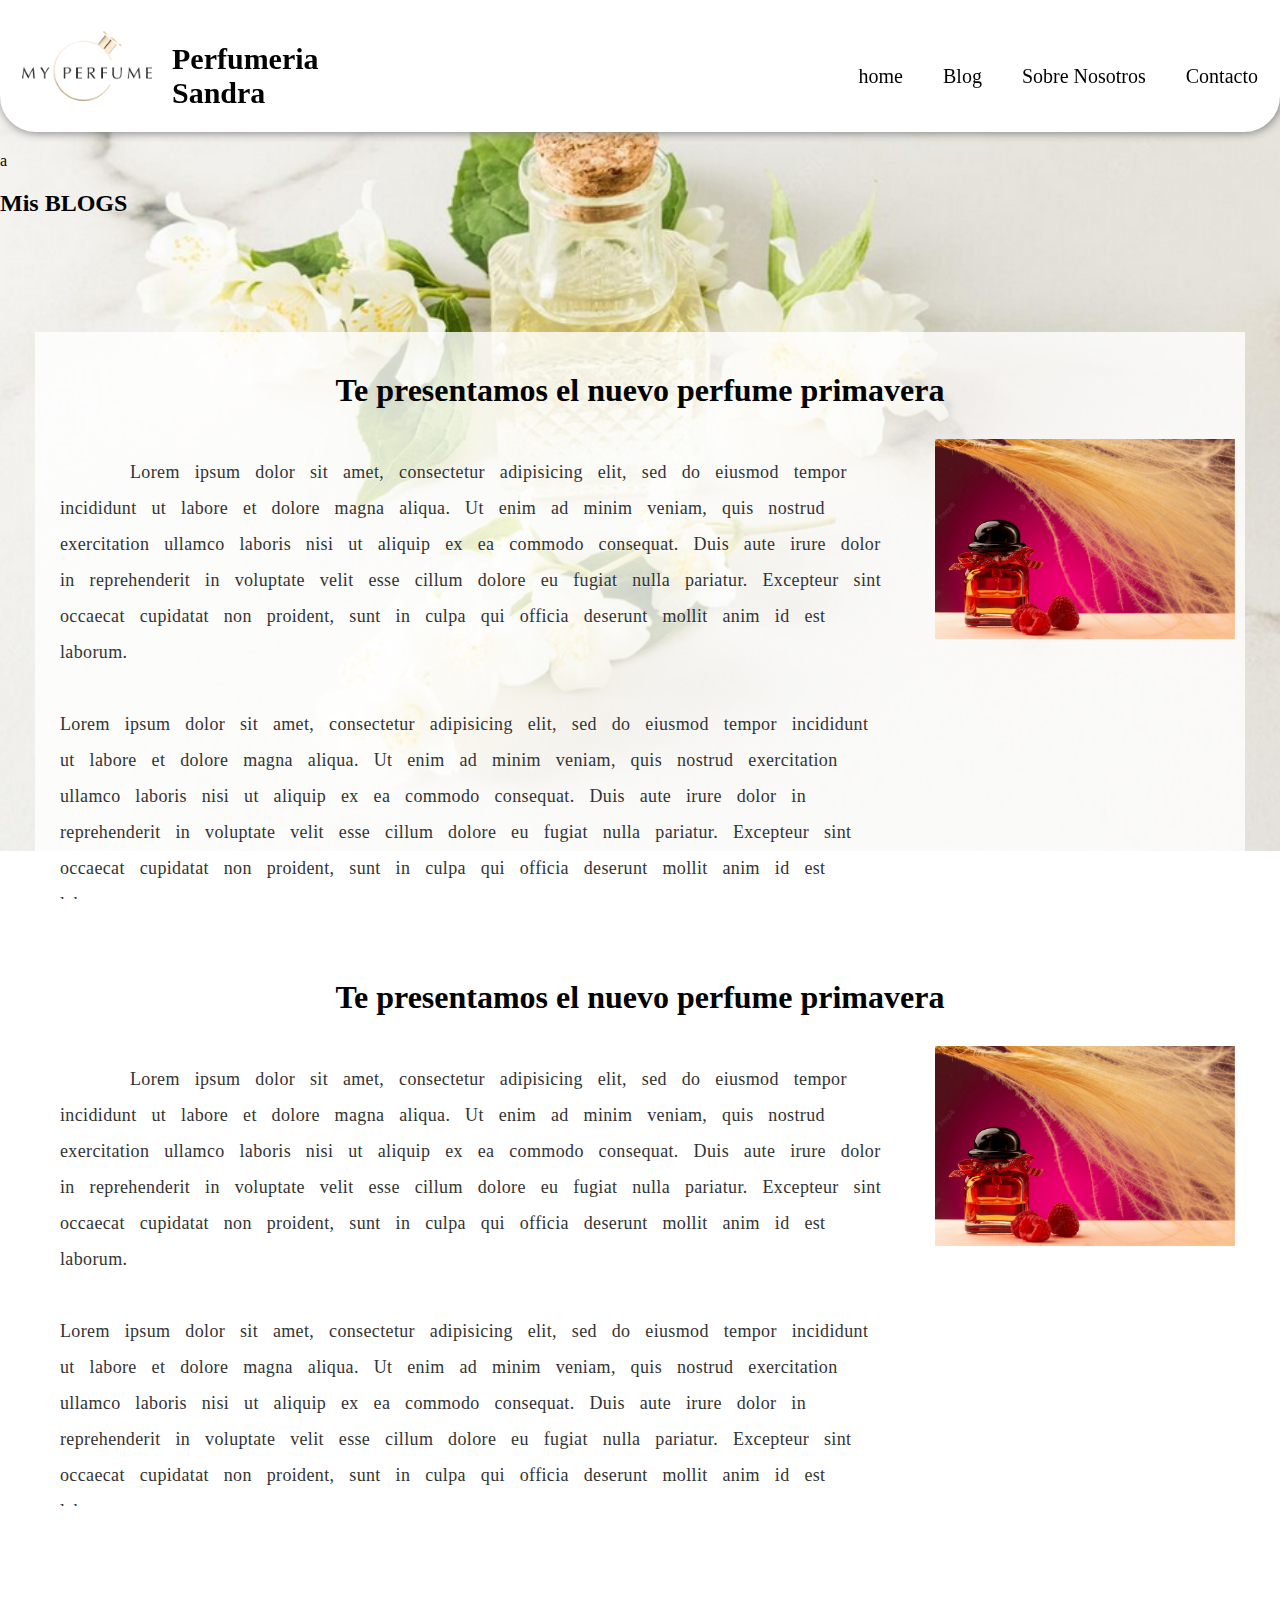
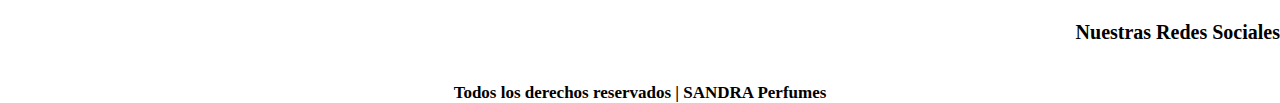
<file: pages/blog.html>
<!DOCTYPE html>
<html lang="en">
<head >
	<meta charset="utf-8">
	<meta http-equiv="X-UA-Compatible" content="IE=edge">
	<meta name="viewport" content="width=device-width, initial-scale=1">
	<!--Link de mi CSS-->
	<link rel="stylesheet" type="text/css" href="../css/main.css">
	
	<!--Link BOOTSTRAP-->
	<link href="https://cdn.jsdelivr.net/npm/bootstrap@5.3.0-alpha1/dist/css/bootstrap.min.css" rel="stylesheet" integrity="sha384-GLhlTQ8iRABdZLl6O3oVMWSktQOp6b7In1Zl3/Jr59b6EGGoI1aFkw7cmDA6j6gD" crossorigin="anonymous">
	


	<!--Link de FUENTE 1-->
	<link rel="preconnect" href="https://fonts.googleapis.com">
	<link rel="preconnect" href="https://fonts.gstatic.com" crossorigin>
	<link href="https://fonts.googleapis.com/css2?family=Inter:wght@100;400&display=swap" rel="stylesheet">  

	<title>Blog - Tienda Online</title>
</head>
<body>
	<div id="fondo_blog">

	<!--########################################################-->
			<!--banner principal -->
	<!--########################################################-->
	<!--___________HEADER______________ -->

			<header class="header-blog">

				<div class="logoletra">
					<img src="../img/logo.png" alt="logo de la empresa">
					<h1 class="letraLogo">Perfumeria <br>Sandra</h1>
				</div>
				<!--########################################################-->
				<!--NAV DESKTOP-->
				<div class="caja-de-nav" >
					
					<nav class="nav">
						<ul>
							<li>
								<a href="../index.html">
									home
								</a>
							</li>
							<li>
								<a href="../pages/blog.html">
									Blog
								</a>
							</li>
							<li>
								<a href="../pages/sobre_nosotros.html">
									Sobre Nosotros
								</a>
							</li>
							<li class="contacto">

								<a  href="../pages/contacto.html">
									Contacto
								</a>
							</li>
						</ul>
					</nav>

				</div>
				<!--########################################################-->
				<!--___ NAV Mobile___-->
				<div class="dropdown" >
					<h6 class="boton-menu" class="btn btn-secondary dropdown-toggle" role="button" data-bs-toggle="dropdown" aria-expanded="false">
						MENU
					</h6>

					<ul class="dropdown-menu" class="nav">
							<li class="li-home">
								<a class="dropdown-item" href="../index.html">
									home
								</a>
							</li>
							<li>
								<a class="dropdown-item" href="blog.html">
									Blog
								</a>
							</li>
							<li>
								<a class="dropdown-item" href="sobre_nosotros.html">
									Sobre Nosotros
								</a>
							</li>
							<li class="contacto">

								<a class="dropdown-item" href="contacto.html">
									Contacto
								</a>
							</li>
					</ul>
				</div>
			</header>


a
		<section id="section-titulo-blog">
			<h2>Mis BLOGS</h2>
		</section>
		<!--########################################################-->
		<!-- main-Blog -->	
		<main class="varios_blog">
			<div class="blog-individual">
				<!--####################-->
				<!-- Titulo-->
				<h1>Te presentamos el nuevo perfume primavera	</h1>
				<div class="blog_parrafoYimagen">
						<div class="blog_parrafoYimagen-PARRAFO">
					<!--####################-->
					<!-- Parrafo -->
					<p>Lorem ipsum dolor sit amet, consectetur adipisicing elit, sed do eiusmod
						tempor incididunt ut labore et dolore magna aliqua. Ut enim ad minim veniam,
						quis nostrud exercitation ullamco laboris nisi ut aliquip ex ea commodo
						consequat. Duis aute irure dolor in reprehenderit in voluptate velit esse
						cillum dolore eu fugiat nulla pariatur. Excepteur sint occaecat cupidatat non
						proident, sunt in culpa qui officia deserunt mollit anim id est laborum.
						<br>
						<br>
						Lorem ipsum dolor sit amet, consectetur adipisicing elit, sed do eiusmod
						tempor incididunt ut labore et dolore magna aliqua. Ut enim ad minim veniam,
						quis nostrud exercitation ullamco laboris nisi ut aliquip ex ea commodo
						consequat. Duis aute irure dolor in reprehenderit in voluptate velit esse
						cillum dolore eu fugiat nulla pariatur. Excepteur sint occaecat cupidatat non
						proident, sunt in culpa qui officia deserunt mollit anim id est laborum.
					</p>
				</div>

					<!--####################-->
					<!-- Imagen -->
					<div class="blog_imagen">
						<img src="../img/imagen_blog.png">
					</div>

				</div>
			</div>
			<div class="blog-individual">
				<!--####################-->
				<!-- Titulo-->
				<h1>Te presentamos el nuevo perfume primavera	</h1>
				<div class="blog_parrafoYimagen">
					<div class="blog_parrafoYimagen-PARRAFO">
					<!--####################-->
					<!-- Parrafo -->
					<p>Lorem ipsum dolor sit amet, consectetur adipisicing elit, sed do eiusmod
						tempor incididunt ut labore et dolore magna aliqua. Ut enim ad minim veniam,
						quis nostrud exercitation ullamco laboris nisi ut aliquip ex ea commodo
						consequat. Duis aute irure dolor in reprehenderit in voluptate velit esse
						cillum dolore eu fugiat nulla pariatur. Excepteur sint occaecat cupidatat non
						proident, sunt in culpa qui officia deserunt mollit anim id est laborum.
						<br>
						<br>
						Lorem ipsum dolor sit amet, consectetur adipisicing elit, sed do eiusmod
						tempor incididunt ut labore et dolore magna aliqua. Ut enim ad minim veniam,
						quis nostrud exercitation ullamco laboris nisi ut aliquip ex ea commodo
						consequat. Duis aute irure dolor in reprehenderit in voluptate velit esse
						cillum dolore eu fugiat nulla pariatur. Excepteur sint occaecat cupidatat non
						proident, sunt in culpa qui officia deserunt mollit anim id est laborum.

					</p>
</div>
					<!--####################-->
					<!-- Imagen -->
					<div class="blog_imagen">
						<img src="../img/imagen_blog.png">
					</div>

				</div>
			</div>







		</main>


		<!--########################################################-->
		<!--___________FOOTER______________ -->
		<footer class="footer-blog">
			<div id="numero_telefonico"></div>
			<h2>Nuestras Redes Sociales</h2>
			<div>
				<ul>
					<li>
						<a href=""><img src="../img/redes_sociales/facebook_footer.png"></a>
					</li>
					<li>
						<a href=""><img src="../img/redes_sociales/instagram_footer.png"></a>
					</li>
					<li>
						<a href=""><img src="../img/redes_sociales/twiter_footer.png"></a>
					</li>
				</ul>
			</div>
			<h3>Todos los derechos reservados | SANDRA Perfumes</h3>
		</footer>

	</div>
		<!--Link de js de bootstrap-->
		<script src="https://cdn.jsdelivr.net/npm/bootstrap@5.3.0-alpha1/dist/js/bootstrap.bundle.min.js" integrity="sha384-w76AqPfDkMBDXo30jS1Sgez6pr3x5MlQ1ZAGC+nuZB+EYdgRZgiwxhTBTkF7CXvN" crossorigin="anonymous"></script>
</body>
</html>
</file>
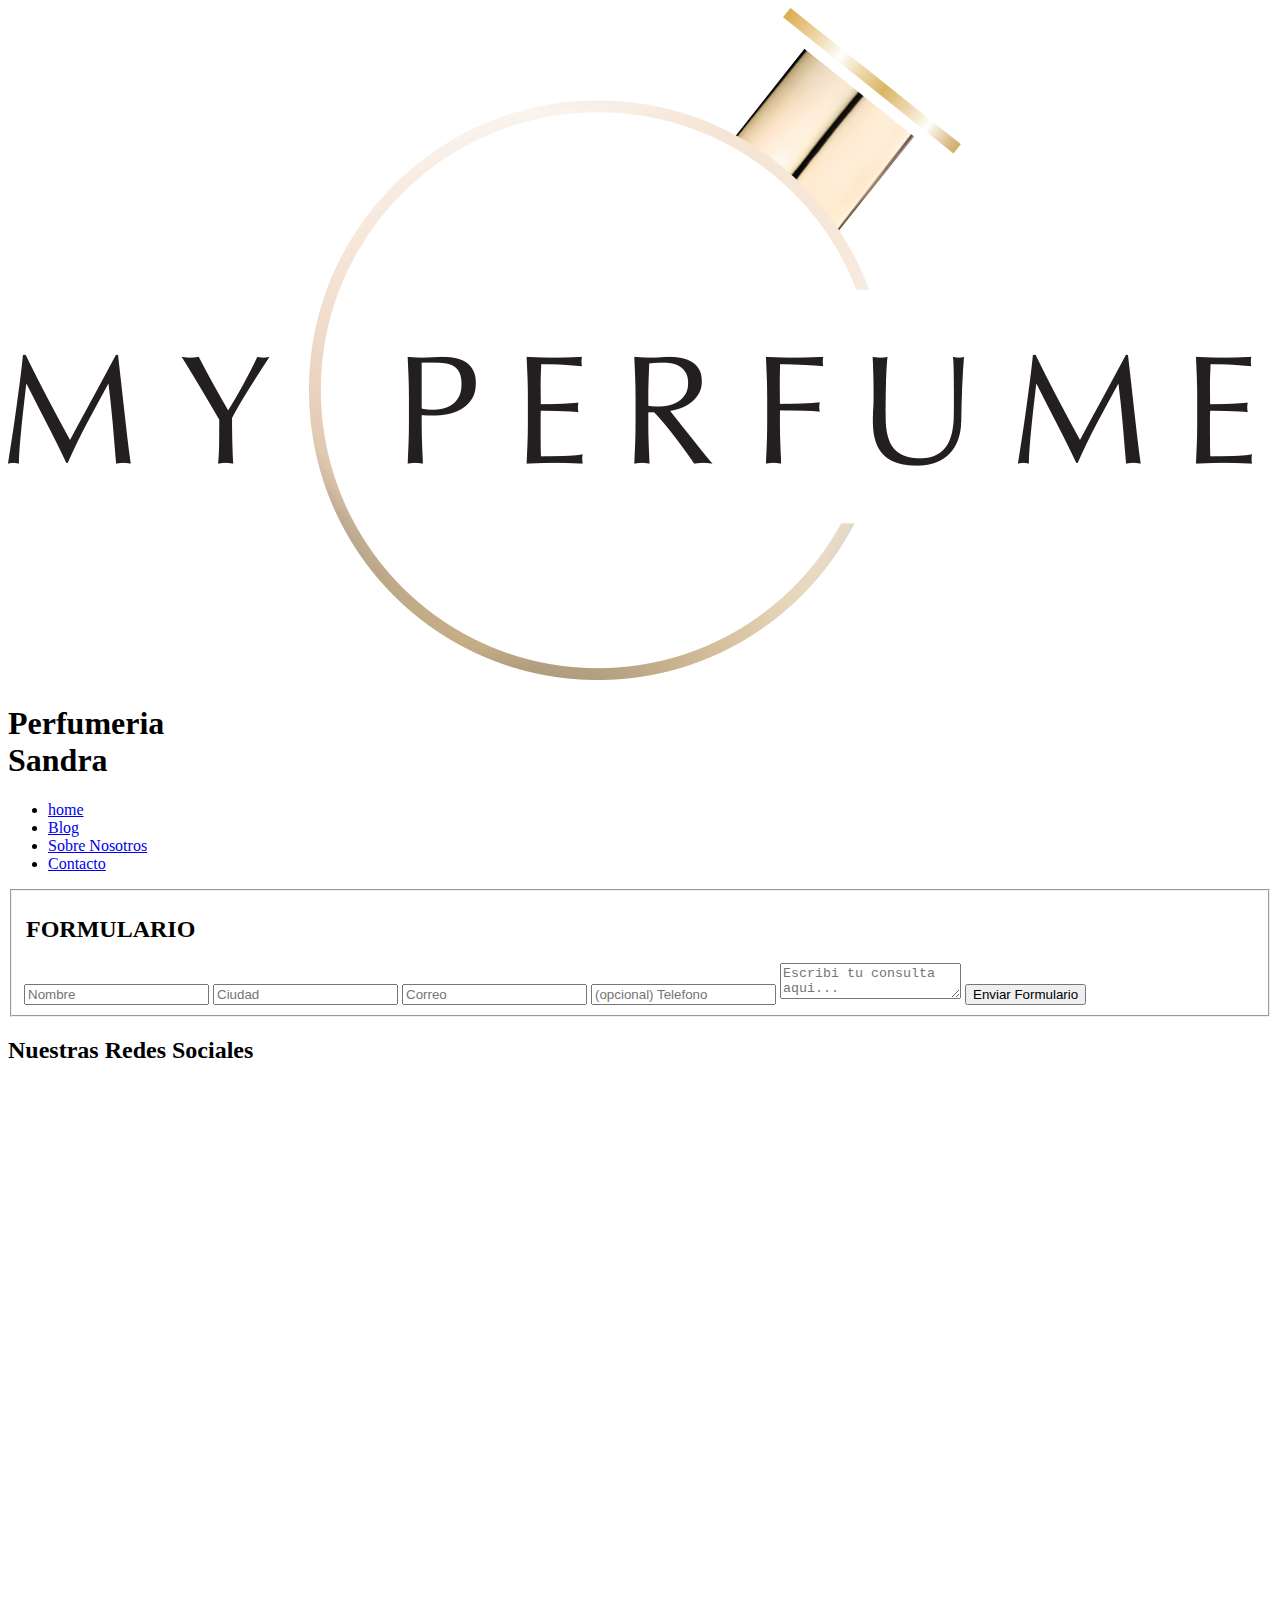
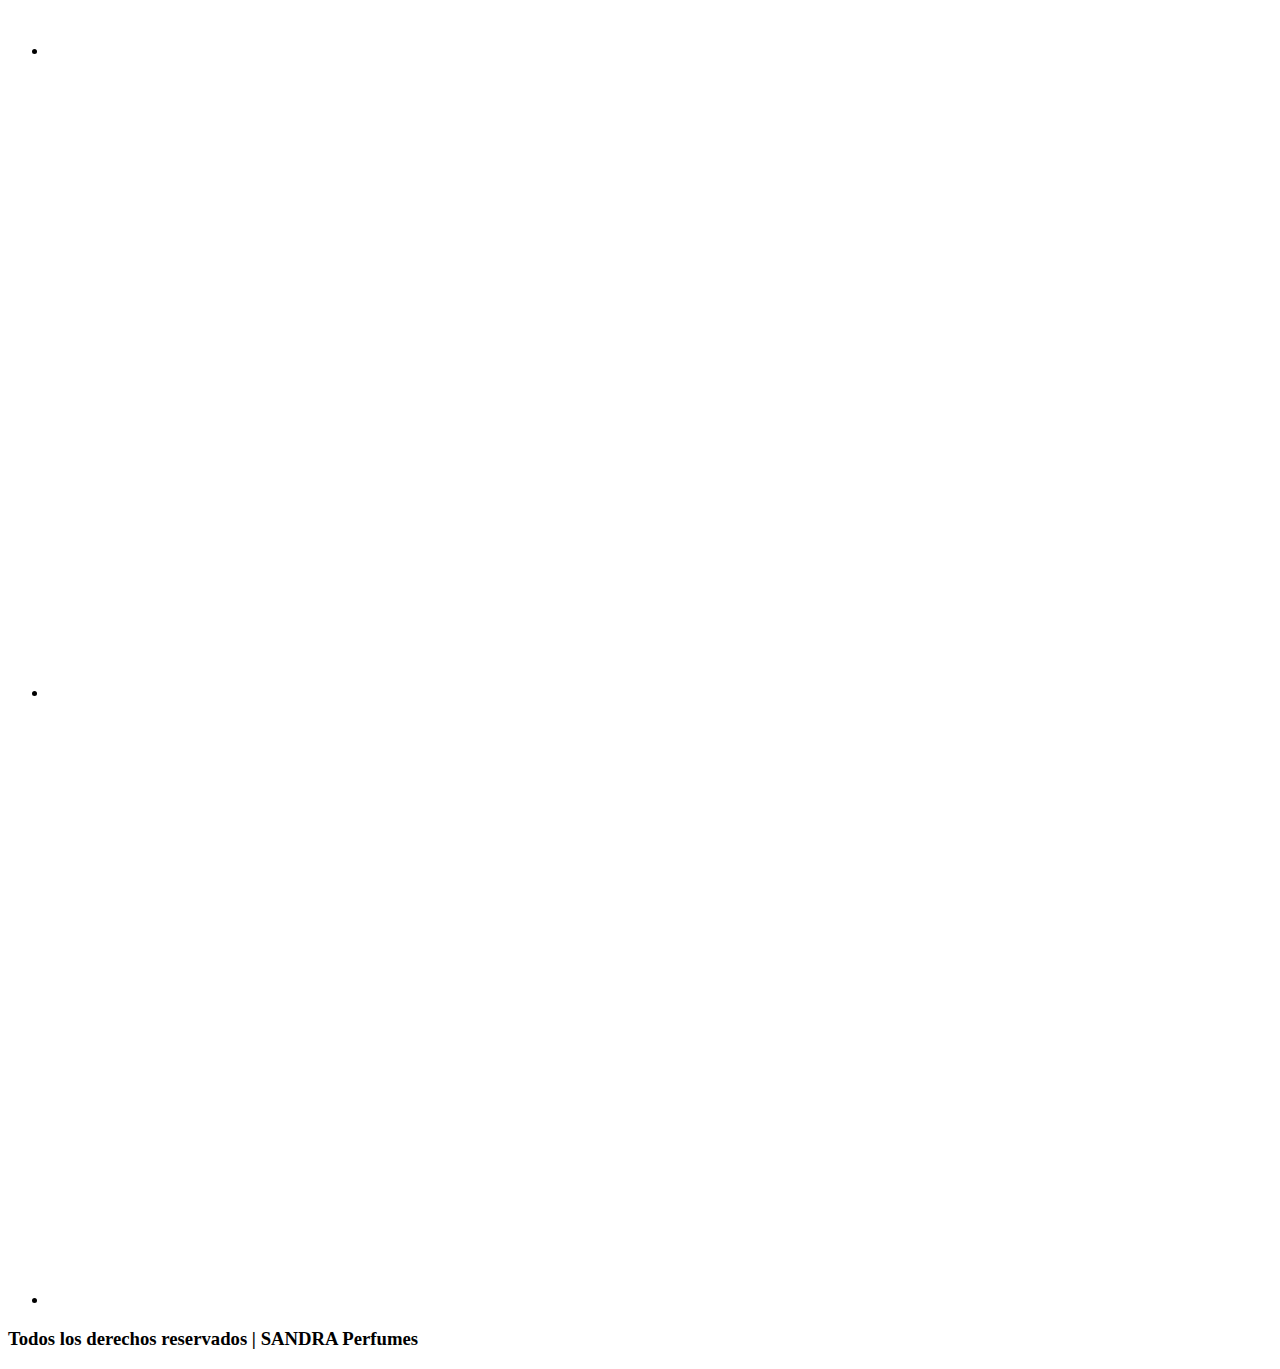
<file: pages/contacto.html>
<!DOCTYPE html>
<html lang="en">
<head >
	<meta charset="utf-8">
	<meta http-equiv="X-UA-Compatible" content="IE=edge">


	<!--Link de FUENTE 1-->
	<link rel="preconnect" href="https://fonts.googleapis.com">
	<link rel="preconnect" href="https://fonts.gstatic.com" crossorigin>
	<link href="https://fonts.googleapis.com/css2?family=Inter:wght@100;400&display=swap" rel="stylesheet"> 


	<title>Blog - Tienda Online</title>
</head>
<body>
	<div id="fondo_contacto">

		<!--########################################################-->
		<!--banner principal -->
	<!--########################################################-->
	<!--___________HEADER______________ -->
		<header>

			<div class="logoletra">
				<img src="../img/logo.png" alt="logo de la empresa">
				<h1 class="letraLogo">Perfumeria <br>Sandra</h1>
			</div>
			<!--########################################################-->
			<!--NAV DESKTOP-->
			<div class="caja-de-nav" >

				<nav class="nav">
					<ul>
						<li>
							<a href="../index.html">
								home
							</a>
						</li>
						<li>
							<a href="blog.html">
								Blog
							</a>
						</li>
						<li>
							<a href="sobre_nosotros.html">
								Sobre Nosotros
							</a>
						</li>
						<li class="contacto">

							<a  href="contacto.html">
								Contacto
							</a>
						</li>
					</ul>
				</nav>

			</div>
					</header>

<!--########################################################-->
	<!--___________MAIN______________ -->
					<main class="main-de-contacto">
						<div class="div-contacto">
							<fieldset>

								<form action="envio" method="post">
									<legend>
										<h2>FORMULARIO</h2>
									</legend>
									<input class="form-item-1" type="text" id="" placeholder="Nombre">

									<input class="form-item-2" type="text" placeholder="Ciudad">

									<input class="form-item-3" type="email" placeholder="Correo">

									<input class="form-item-4" type="tel" placeholder="(opcional) Telefono">	


									<textarea class="form-item-5" placeholder="Escribi tu consulta aqui..."></textarea>


									<input class="form-item-6" type="submit" value="Enviar Formulario" />




							</fieldset>
						</form>
						</div>
					</main>


					<!--########################################################-->
					<!-- pie de pagina -->
					<footer class="footer-de-contacto">
						<div id="numero_telefonico"></div>
						<h2>Nuestras Redes Sociales</h2>
						<div>
							<ul>
								<li>
									<a href=""><img src="../img/redes_sociales/facebook_footer.png"></a>
								</li>
								<li>
									<a href=""><img src="../img/redes_sociales/instagram_footer.png"></a>
								</li>
								<li>
									<a href=""><img src="../img/redes_sociales/twiter_footer.png"></a>
								</li>
							</ul>
						</div>
						<h3>Todos los derechos reservados | SANDRA Perfumes</h3>
					</footer>
				</div>
			</div>

		</body>
		</html>
</file>
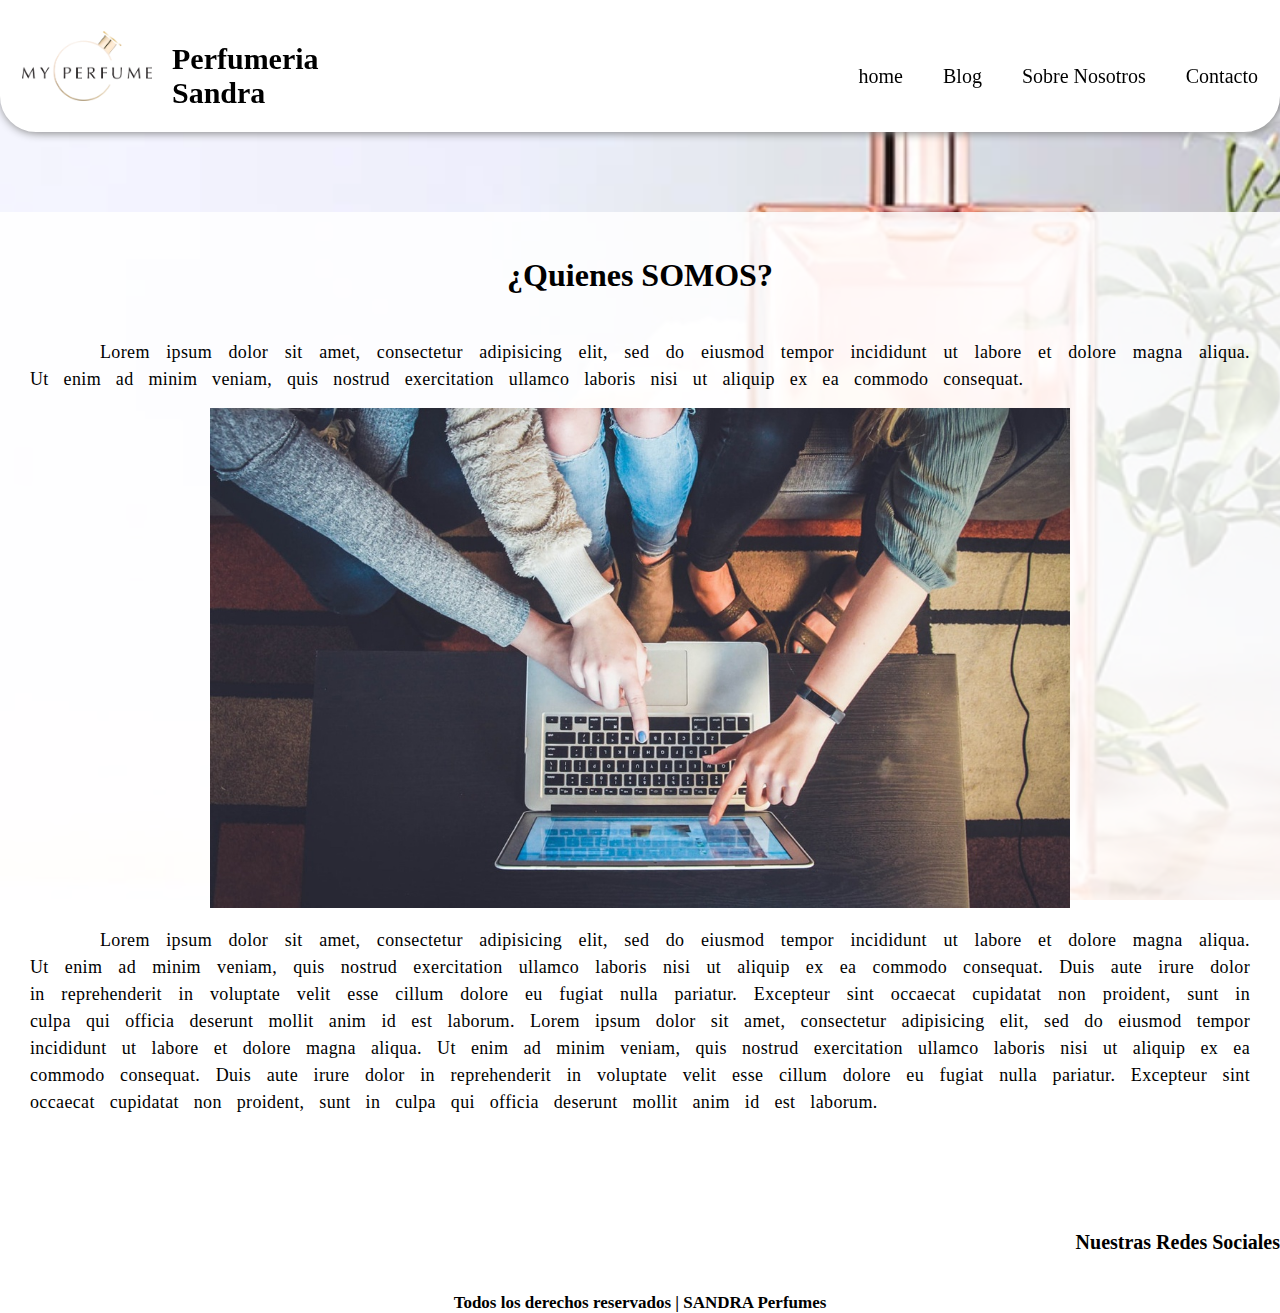
<file: pages/sobre_nosotros.html>
<!DOCTYPE html>
<html lang="en">
<head >
	<meta charset="utf-8">
	<meta http-equiv="X-UA-Compatible" content="IE=edge">
	<meta name="viewport" content="width=device-width, initial-scale=1">
	<!--Link de mi CSS-->
	<link rel="stylesheet" type="text/css" href="../css/main.css">

		<!--Link BOOTSTRAP-->
	<link href="https://cdn.jsdelivr.net/npm/bootstrap@5.3.0-alpha1/dist/css/bootstrap.min.css" rel="stylesheet" integrity="sha384-GLhlTQ8iRABdZLl6O3oVMWSktQOp6b7In1Zl3/Jr59b6EGGoI1aFkw7cmDA6j6gD" crossorigin="anonymous">

	<!--Link de FUENTE 1-->
	<link rel="preconnect" href="https://fonts.googleapis.com">
	<link rel="preconnect" href="https://fonts.gstatic.com" crossorigin>
	<link href="https://fonts.googleapis.com/css2?family=Inter:wght@100;400&display=swap" rel="stylesheet"> 

	<title>Blog - Tienda Online</title>
</head>
<body>
	<div id="fondo_sobreNosotros">
	<!--########################################################-->
			<!--banner principal -->
	<!--########################################################-->
	<!--___________HEADER______________ -->

			<header >

				<div class="logoletra">
					<img src="../img/logo.png" alt="logo de la empresa">
					<h1 class="letraLogo">Perfumeria <br>Sandra</h1>
				</div>
				<!--########################################################-->
				<!--NAV DESKTOP-->
				<div class="caja-de-nav" >
					
					<nav class="nav">
						<ul>
							<li>
								<a href="../index.html">
									home
								</a>
							</li>
							<li>
								<a href="../pages/blog.html">
									Blog
								</a>
							</li>
							<li>
								<a href="../pages/sobre_nosotros.html">
									Sobre Nosotros
								</a>
							</li>
							<li class="contacto">

								<a  href="../pages/contacto.html">
									Contacto
								</a>
							</li>
						</ul>
					</nav>

				</div>
				<!--########################################################-->
				<!--___ NAV Mobile___-->
				<div class="dropdown" >
					<h6 class="boton-menu" class="btn btn-secondary dropdown-toggle" role="button" data-bs-toggle="dropdown" aria-expanded="false">
						MENU
					</h6>

					<ul class="dropdown-menu" class="nav">
							<li class="li-home">
								<a class="dropdown-item" href="../index.html">
									home
								</a>
							</li>
							<li>
								<a class="dropdown-item" href="blog.html">
									Blog
								</a>
							</li>
							<li>
								<a class="dropdown-item" href="sobre_nosotros.html">
									Sobre Nosotros
								</a>
							</li>
							<li class="contacto">

								<a class="dropdown-item" href="contacto.html">
									Contacto
								</a>
							</li>
					</ul>
				</div>
			</header>

		

<!--########################################################-->
	<!--___________MAIN______________ -->
		<main class="sobreNosotros_entrada">
			<!--PENDIENTE: Borrar el div que encierra el h3, -->

			<!--####################-->
			<!-- Titulo-->
			<h1>¿Quienes SOMOS?	</h1>
				<p>Lorem ipsum dolor sit amet, consectetur adipisicing elit, sed do eiusmod
				tempor incididunt ut labore et dolore magna aliqua. Ut enim ad minim veniam,
				quis nostrud exercitation ullamco laboris nisi ut aliquip ex ea commodo
				consequat.</p>

			<!--####################-->
			<!-- Imagen -->
			<div class="blog_imagen_sobre_nosotros">
				<img src="../img/foto_nosotros.jpg">
			</div>

			<!--####################-->
			<!-- Parrafo -->
			<p>Lorem ipsum dolor sit amet, consectetur adipisicing elit, sed do eiusmod
				tempor incididunt ut labore et dolore magna aliqua. Ut enim ad minim veniam,
				quis nostrud exercitation ullamco laboris nisi ut aliquip ex ea commodo
				consequat. Duis aute irure dolor in reprehenderit in voluptate velit esse
				cillum dolore eu fugiat nulla pariatur. Excepteur sint occaecat cupidatat non
				proident, sunt in culpa qui officia deserunt mollit anim id est laborum.

				Lorem ipsum dolor sit amet, consectetur adipisicing elit, sed do eiusmod
				tempor incididunt ut labore et dolore magna aliqua. Ut enim ad minim veniam,
				quis nostrud exercitation ullamco laboris nisi ut aliquip ex ea commodo
				consequat. Duis aute irure dolor in reprehenderit in voluptate velit esse
				cillum dolore eu fugiat nulla pariatur. Excepteur sint occaecat cupidatat non
				proident, sunt in culpa qui officia deserunt mollit anim id est laborum.
			</p>



		</main>


		<!--########################################################-->
		<!--___________FOOTER______________ -->
		<footer class="footer-sobreNosotros">
			<div id="numero_telefonico"></div>
			<h2>Nuestras Redes Sociales</h2>
			<div>
				<ul>
					<li>
						<a href=""><img src="../img/redes_sociales/facebook_footer.png"></a>
					</li>
					<li>
						<a href=""><img src="../img/redes_sociales/instagram_footer.png"></a>
					</li>
					<li>
						<a href=""><img src="../img/redes_sociales/twiter_footer.png"></a>
					</li>
				</ul>
			</div>
			<h3>Todos los derechos reservados | SANDRA Perfumes</h3>
		</footer>

	</div>
			<!--Link de js de bootstrap-->
		<script src="https://cdn.jsdelivr.net/npm/bootstrap@5.3.0-alpha1/dist/js/bootstrap.bundle.min.js" integrity="sha384-w76AqPfDkMBDXo30jS1Sgez6pr3x5MlQ1ZAGC+nuZB+EYdgRZgiwxhTBTkF7CXvN" crossorigin="anonymous"></script>
</body>
</html>
</file>
<file: css/main.css>
/*___________Proyecto- Perfumeria de SANDRA_________*/
/*##########################################################################################################################*/
/*#######################################################################################################################*/
/*________________________________Escritorio - PC________________________________________________________*/
/*########################################################################################*/


/*##########################################################################################################################*/
/*#######################################################################################################################*/
/*________________________________TABLET________________________________________________________*/
/*########################################################################################*/


/*##########################################################################################################################*/
/*#######################################################################################################################*/
/*________________________________CELULAR - MOVIL________________________________________________________*/
/*########################################################################################*/





/*####################################################*/
/* Reset */

*{
	margin: 0px;
	padding:0px;
	box-sizing: border-box;
	font-family: "preconnect" !important;


}
 
/*####################################################*/
/*Estilos GENERICOS */
body{
	font-family: "preconnect";
	margin:auto;
	width: 100%;
	height: 100%;
}


/*####################################################*/
/*####################################################*/
/*####################################################*/
/*__________________Estilos de HOME__________________*/

/*####################################################*/
/*__________________FONDOS - HOME__________________*/
/*PENDIENTE: Que el html tenga 3 secciones y cada seccion tenga
una imagen de fondo*/


body #fondo_home{
	background-image: url("../img/bannerE.png") ;
	background-repeat: no-repeat;
	background-size: cover;
	
	/*background-attachment: fixed;*/

	/*_____Tamaño______*/	
	width: 100%;
	height: 125rem;




	/*___FLEX___*/

	
	/*___GRID___*/




}

body #fondo_home_interno{
	background-size: fill;
	/*___Tamaño___*/
	width: 100%;
	height: 100%;
	margin:auto;
	

	/*___GRID___*/

	/*___Flex___*/
	display: flex;
	flex-direction: column;



}


/*#############################################*/
/*____________HEADER - HOME____________*/
/*___Header general___*/


header{

	background-color: rgba(255, 255, 255, 0.7);
	


	/*_____Tamaño______*/	
	width:100%;
	
	/*___Estilos___*/
	background-color: white;

	border: 2px solid white;
	border-radius: 0px 0px 36px 36px;

	box-shadow: 1px 1px 10px gray;



	/*_____Flex______*/
	display: flex;
	justify-content:space-between;
	align-items:center;

	/*_____GRID______*/

	/*___Box Modeling___*/
	position: sticky;
	top: 0px;
	z-index: 2;

	padding:20px;


	
}

/*################*/
/*___Logo-Letra___*/
header .logoletra{

	/*_____Flex______*/
	display: flex;
	flex-wrap: wrap;

	flex-direction: row;
	align-items: center;

	gap: 1.25rem;

}


/*################*/
/*___Logo___*/
header .logoletra img{
	/*___Tamaño___*/
	width:8.125rem;
}


/*################*/
/*___Titulo del logo___*/
header .logoletra h1{

	/*___Estilos de texto___*/
	font-size: 1.875rem;

	/*_____Flex______*/
	display: inline-block;

	/*_____Box modeling______*/
	margin-top: 20px;

}


/*#########################*/
/*___________NAV_________*/
.dropdown{
	display: none;
}


header nav{
	/*___Estilos___*/
	background-color: rgba(255, 255, 255, 0.4);

	
	/*___Box modeling___*/
	margin-top: 20px;

}

header nav ul{
	/*___Estilo de Texto___*/
	list-style: none;

	/*___FLEX___*/
	display: flex;

	gap:40px;

	/*___Box modeling___*/


}

header nav ul li{
	/*___Estilo de texto___*/
	font-size: 20px;

	/*___Box modeling___*/
	display: inline-block;


}

header nav ul li a{
	/*___Estilo de texto___*/
	text-decoration:none;
	color:black;
 	/*o es mejor margin-left: 10px;??? para separar
 	el espacio de los botones del nav?*/
 	/*___Box modeling___*/

 }

 .boton-menu{
 	display: none;
 }

/*#############################################*/
/*____________MAIN - HOME____________*/
main {
	/*PENDIENTE: Cuando agrego el width el BLOG lo hereda y desborda,
	por alguna razon que nose cual es*/
	/*___Tamaño___*/
	width: 100%;
	height: 100%;
	/*NOTA: Este es el error que te duro 1 semana, no hacer heredar el tamaño
	del height en el main*/

	/*___GRID___*/
	display: grid;
	flex-wrap: wrap;
	grid-template-rows: 24% 47% auto;



	/*___EFECTOS___*/
	scroll-snap-type: y mandatory;

	/*___Box modeling___*/
	text-align:right;
	margin-bottom: 0px;
	padding:35px;


}

main#main-home{
	/*___Tamaño___*/

	/*___Box Modeling___*/
		padding-bottom: 0px;
}
/*PENDIENTE: NO FUNCIONO esto Y NOSE PORQUE

#main-home{
	
	
	/*___EFECTOS___
	scroll-snap-type: y mandatory;  
}

/*#####################################
/*_________ITEM 1____
.item-1{
	scroll-snap-align: start;
	
}

.item-3{
	scroll-snap-align: start;
}

.item-4{
	scroll-snap-align: start;
}
*/


main #populares{
	/*___Tamaño___*/
	width: 600px;

	/*___FLEX___*/
	display: flex;
	flex-direction: column;

	/*___Box Modeling___*/
	margin-top: 30px;
	
}

main #populares .ventana_populares{

	/*___Estilos___*/
	background-color: white;

	border: 2px solid white;
	border-radius: 36px;

	box-shadow: 1px 1px 10px gray;

	/*___Tamaño___*/
	width: 22.5rem;
	height: 230px;
	
	/*___Box modeling___*/
	margin:20px;
	padding: 0px;
	margin-top: -18px;
	margin-left: 0px;

	z-index: 0;



}
div.carousel-inner{
	/*__Estilo___*/
	border-radius: 36px;
	box-shadow: 1px 1px 10px gray;

}
.carouselExampleCaptions{
	/*___Tratamiento de imagenes____*/
	object-fit:cover;
	
}


/*#####################################*/
/*_________ITEM 2____*/
main .item-2{
	
	/*___FLEX___*/

	/*___Box modeling___*/
	text-align: center;	
	padding-left: 70px;
	padding-top: 30px;

	/*___EFECTOS___*/
	 scroll-snap-align: start;

}

.contenedorPrincipal{
	

	/*___FLEX___*/
	display: flex;
	flex-direction: column;

	justify-content: center;
	align-items: center;

}

.item-2 h1{

	/*___Estilos___*/
	color: red;
	text-shadow: -1.5px -1px 1.3px black;

	/*___Estilos - Texto___*/
	font-style: italic;
	font-size: 50px;


	/*___Box modeling___*/
	margin-bottom: 20px;
	/*margin-right: 50px;*/
}



main .item-2 .contendorPrincipal{
	
	/*___Box modeling___*/
	text-align: center;
	/*margin-bottom:70px;*/	


}



.boton_todos_los_perfumes{
	/*____Estilos___*/
	background-color: rgb(26, 174, 159);
	color: white;
	border: 2px solid rgb(26, 174, 159);
	border-radius: 20px;


	box-shadow: 1px 1px 10px gray;

	/*___TAMAÑO___*/
	width: 400px;
	height: 38px;

	/*___FLEX___*/
	display: flex;
	align-items: center;
	justify-content: center;



	/*___Box modeling___*/
	margin-top: 50px;




}


.boton_todos_los_perfumes a{
	/*___Estilo de texto___*/
	color: white;
	text-shadow: 3px 3px 6px black;

}

.contenedorPrincipal h1:hover{
	/*___Estilo de texto___*/
	font-size: 55px;
}

.boton_todos_los_perfumes:hover{
	/*___Estilos___*/
	background-color: rgb(211, 69, 91);
	border: 2px solid rgb(211, 69, 91);

	/*___Estilos de texto___*/
	color: white;
	text-decoration: none;


}

.boton_todos_los_perfumes a:hover{
	/*___Estilos de texto___*/
	color: rgba(0, 0, 0, 0);
	text-shadow: 3px 3px 1px white;

}
.boton_todos_los_perfumes img:hover{
	/*___Tamaño___*/
	width: 40px;
}

div.boton_todos_los_perfumes:hover{
	/*___Tamaño___*/
	width: 407px;
	height: 45px;

}


/*div.ventana_populares:hover{
	width: 500px !important;

}*/



/*#####################################*/
/*_________ITEM 3____*/
.item-3{

	/*___GRID - Heredado___*/
	grid-column: span 2;

	/*___GRID___*/
	display: flex;
	justify-content: end;

	/*___Box modeling___*/
	padding-top: 160px;
	padding-right: 50px;
	

}


body .ventanaBlog{

	/*___Tamaño___*/
	width: 600px;
	height: 100%;
	

	/*___Box modeling___*/

	
	
}

.audio-promocional{
	opacity: 0%;
}

.video-promocional{
	object-fit: cover;

	/*___Tamaño___*/
	width: 100%;
	
	/*___Estilo___*/
	border: 2px solid white;
	border-radius: 36px;

	box-shadow: 1px 1px 10px gray;
}

/*#######################*/
/*____HOVER - ITEM 1______*/
.ventana_populares:hover{
	/*___Tamaño___*/
	width: 25rem;
	height: 40px;

}


/*#####################################*/
/*_________ITEM 4____*/

main .item-4{

	/*___GRID___*/
	display: grid;
	justify-content: right;

	/*___GRID - Heredado___*/
	grid-column: span 2;

	/*___Box-Modeling___*/

}

main .item-4 .ventana-todos-los-perfumes{

	/*___TAMAÑO___*/
	/*___ESTILOS___*/
	

	/*___FLEX___*/
	display: flex;
	flex-direction: column;
	
	align-items: center;
	justify-content: center;
	align-content: center;

	/*___Box modeling___*/
	


}



.boton-titulo{
	/*____Estilos___*/
	background-color: rgb(101, 88, 245);
	border: 2px solid rgb(101, 88, 245);
	border-radius: 20px;

	box-shadow: 2px 2px 20px gray;

	/*___Estilos de texto___*/
	color: white;
	font-size: 25px;

	/*___TAMAÑO___*/
	width: 360px;
	height: 38px;

	/*___FLEX___*/
	display: flex;
	align-items: center;
	justify-content: center;



	/*___Box modeling___*/
	margin-top: 4px;

	z-index: 1;
}

.boton-titulo h5{
	/*___Estilo de texto___*/
	color: white;
	text-shadow: 3px 3px 6px black;

	/*___Box-Modeling___*/
	margin-top: 4px;

}

div.item-4 .boton_todos_los_perfumes{
	/*___Box Modeling___*/
	margin-left: 35px;
	margin-top: 10px;

}

/*#######################*/
/*____IFRAME_____*/

div.iframe-blog{
	/*___Box Modeling___*/
	z-index: 0;
	width: 100%;


}
.iframe-blog iframe{
	/*___Estilos___*/
	border: 2px solid white;

	border-radius: 36px;
	box-shadow: 1px 1px 10px gray;

	/*___Tamaño___*/
	width: 100%;
	height: 300px;

	/*____Box Modeling___*/
	overflow-y: auto;
	overflow-x: none;




	
}

/*#############################################*/
/*____________FOOTER - HOME____________*/

/*PENDIENTE: Mover el footer hasta abajo, sin stiky [CUMPLIDO]*/
#footer{



}



footer{
	/*___Estilos___*/
	background-color: rgba(255, 255, 255, 0.3);

	/*___Tamaño___*/
	


	/*___Flex___*/

	/*___Box modeling___*/
	text-align: right;	

}

footer ul li{
	/*___Estilo de texto___*/
	list-style: none;

	/*___Box modeling___*/
	display: inline-block;	
}

footer ul li img{
	/*___Estilo de texto___*/
	color:black;

	/*___Tamaño___*/
	width:35px;
	
}
	
footer h2{
	/*___Estilo de texto___*/
	font-family: "preconnect" !important;
	font-size: 20px;
}

footer h3{

	/*___Box modeling___*/
	text-align: center;
	font-family: "preconnect" !important;
	font-size: 17px;
}

/*####################################################*/
/*####################################################*/
/*####################################################*/
/*__________________Estilos de BLOG__________________*/
/*#############################################*/
/*____________FONDO - BLOG____________*/
body #fondo_blog{
	
	/*___ESTILOS___*/
	background-image: url("../img/blog_fondo_1.png") ;
	background-repeat: no-repeat;
	background-size: 100%;

	background-attachment: fixed;

	/*___Tamaño___*/
	width: 100%;
	height: 100%;


	/*___GRID___*/
	/*display: grid;
	grid-template-rows: 150px 85.5% 104px;*/

	/*___FLEX___*/
	display: flex;
	flex-direction: column;

	gap: 20px;

	/*___Box modeling___*/

}

/*#############################################*/
/*____________SECTION - BLOG____________*/
body .section-titulo-blog{

}

/*#############################################*/
/*____________MAIN - BLOG____________*/

/*#########################*/
/*_____CAJA DE BLOG GRUPAL - BLOG________*/

body main.varios_blog{

	/*___Tamaño___*/
	height: 100%;



	/*___Flex___*/
	display: flex;
	flex-direction: column;

	gap: 30px;

	/*___Box modeling___*/
	/*padding: 0px;*/
	margin-top: 60px;
	margin-bottom: 50px;

/*
	margin-left: 50px;
	margin-right: 50px;
*/

}

/*#########################*/
/*_____BLOG INDIVIDUAL - BLOG________*/
.blog-individual{
	
	/*___Display___*/

	/*___Tamaño___*/

}

.blog-individual h1{
	
	/*___Box modeling___*/	
	margin:30px;
	text-align: center;

}

body main.varios_blog .blog-individual{
	/*___Estilos___*/
	background-color: rgba(255, 255, 255, 0.80);

	/*___Box modeling___*/
	padding: 10px;
	height: 100%;

	/*___Tamaño___*/
	width: 100%;

}

/*##############################*/
/*_____CAJA de PARRAFO E IMAGEN - BLOG________*/
body main.varios_blog .blog-individual .blog_parrafoYimagen{


	/*___Flex___*/
	display: flex;
	flex-direction: row;

	gap: 30px;
}

.blog_parrafoYimagen-PARRAFO{
	/*___Tamaño___*/
	height: 460px;

	/*___Box Modeling___*/
	overflow: auto;
}


/*################*/
/*___Parrafo___*/
.blog_parrafoYimagen p{

	/*___ESTILOS___*/
	font-size: 18px;
	letter-spacing: 0.02em;

	text-indent: 70px; /*SANGRIA*/
	text-align: left;
	
	word-spacing: 10px;
	line-height: 2em;

	font-size: 18px;

	color: #333;
	text-shadow: 1px 1px rgba(255,255,255,0.5);

	/*___Flex___*/


	/*___Box-Modeling___*/
	padding: 15px;




}

/*#####################*/
/*___Caja de imagen___*/
body main.varios_blog .blog_parrafoYimagen .blog_imagen{
	/*El tamaño lo hereda del PADRE - CAJA DE BLOG INDIVIDUAL*/

}

/*################*/
/*___imagen___*/
body main.varios_blog .blog_parrafoYimagen .blog_imagen img{
	/*___Tamaño___*/
	width: 300px;
	height: 200px;

	/*___Box modeling___*/
	
	z-index: 0;

	position: sticky;
	top: 130px;


}


/*####################################################*/
/*####################################################*/
/*####################################################*/
/*__________________Estilos del SOBRE NOSOTROS__________________*/

/*#############################################*/
/*____________FONDO - SOBRE NOSOTROS____________*/
body #fondo_sobreNosotros{
	
	/*___ESTILOS___*/
	background-image: url("../img/sobreNosotros_fondo.png") ;
	background-repeat: repeat;
	background-size: cover;
	
	background-attachment: fixed;

	/*___Tamaño___*/
	width: 100%;
	height: 100%;


	/*___GRID___*/
	/*display: grid;
	grid-template-rows: 150px 85.5% 104px;*/

	/*___FLEX___*/
	display: flex;
	flex-direction: column;

	gap: 20px;

	/*___Box modeling___*/

}


body main.sobreNosotros_entrada{

	/*___Estilos___*/
	background-color: rgba(255, 255, 255, 0.85);
	background-size: 100%;

	/*___Tamaño___*/
	width: 100%;
	height: 100%;

	/*___Flex___*/
	display: flex;
	flex-direction: column;

	align-items: center;

	/*___Box modeling___*/
	/*margin-left:65px;
	margin-right:75px;*/

	padding: 15px;
	padding-bottom: 30px;
	margin-top: 60px;
	margin-bottom: 50px;



}

body main.sobreNosotros_entrada h1{
	/*___Box Modeling___*/
	margin: 30px;
}

.blog_imagen_sobre_nosotros{

}

.sobreNosotros_entrada img{
	/*___Tamaño___*/
	width: 860px;
	height: 500px;
}

.sobreNosotros_entrada p{
	

	/*___Estilo de texto___*/
	font-size: 1.125em;
	letter-spacing: 0.02em;

	text-indent: 70px; /*SANGRIA*/
	text-align: justify;
	
	word-spacing: 10px;
	line-height: 1.5em;

	/*___Flex___*/

	/*___Box Modeling___*/
	padding: 15px;
	
}


/*#########################*/
/*___________NAV_________*/

/*################*/
/*___Logo-Letra___*/


/*####################################################*/
/*####################################################*/
/*####################################################*/
/*__________________Estilos del SOBRE NOSOTROS__________________*/

/*#############################################*/
/*____________FONDO - SOBRE CONTACTO____________*/
#fondo_contacto{
	/*___Estilos___*/
	background-image: url("../img/fondo-contacto.png") ;

	background-repeat: no-repeat;
	background-size: 100%;
	background-attachment: fixed;

	/*___Tamaño___*/
	width: 100%;
	height: 100%;

	/*___GRID___*/
	display: flex;
	flex-direction: column;
	flex-wrap: wrap;

	gap:40px;
	
	/*___Flex___*/


	/*___Box modeling___*/

}
/*#############################################*/
/*____________MAIN - CONTACTO____________*/

main.main-de-contacto{

	/*___GRID___*/
	display: grid;
	grid-template-columns: 65% 35%; 

	/*___Flex___*/

	/*___Box modeling___*/
	margin-left: 60px;

}

/*####################*/
/*___Div FORMULARIO___*/
.div-contacto{
	/*___Tamaño___*/
	height: 450px;
}

/*####################*/
/*___Div FORMULARIO - Fieldset ___*/

#fondo_contacto main.main-de-contacto fieldset{
	
	
	/*___Tamaño___*/
	width: 600px;
	height: 450px;	

}

/*####################*/
/*___Div FORMULARIO - Fieldset - FORMULARIO ___*/
#fondo_contacto form{
	background-color: rgba(255, 255, 255, 0.7);
	/*___Flex___*/
	/*display:grid;
	grid-template-rows: repeat(6, 1fr);*/
	/*___Flex___*/
	display: flex;
	flex-direction: column;
	align-items: left;

	gap: 30px;

}

/*####################*/
/*___Div FORMULARIO - Fieldset - FORMULARIO - ELEMENTOS INTERNOS DEL FORMULARIO___*/

#fondo_contacto form .form-item-1{
	/*___Estilos de texto___*/
	font-size: 15px;

	/*___Tamaño___*/
	width: 250px;
	height: 30px;

	/*___Flex___*/

	/*___Box modeling___*/
	margin-left: 10%;

}

#fondo_contacto form .form-item-2{
	/*___Estilos de texto___*/
	font-size: 15px;

	/*___Tamaño___*/
	width: 250px;
	height: 30px;
	/*___Flex___*/


	/*___Box modeling___*/
	margin-left: 17%;

}


#fondo_contacto form .form-item-3{
	/*___Estilos de texto___*/
	font-size: 15px;

	/*___Tamaño___*/
	width: 250px;
	height: 30px;
	/*___Flex___*/


	/*___Box modeling___*/
	margin-left: 24%;

}

#fondo_contacto form .form-item-4{
	/*___Estilos de texto___*/
	font-size: 15px;

	/*___Tamaño___*/
	width: 250px;
	height: 30px;
	/*___Flex___*/


	/*___Box modeling___*/
	margin-left: 31%;

}

#fondo_contacto form .form-item-5{
	/*___Estilos de texto___*/
	font-size: 15px;

	/*___Tamaño___*/
	width: 250px;
	height: 100px;

	/*___Flex___*/


	/*___Box modeling___*/
	margin-left: 32%;

}

#fondo_contacto form .form-item-6{
	/*___Estilos___*/
	background-color: white;

	border: 2px solid white;
	border-radius: 36px;

	box-shadow: 1px 1px 10px gray;

	/*___Estilos de texto___*/
	font-size: 15px;

	/*___Tamaño___*/
	width: 250px;
	height: 30px;
	/*___Flex___*/

	/*___Box modeling___*/
	margin-left: 50%;

	
}


/*##########################################################################################################################*/
/*#######################################################################################################################*/
/*________________________________CELULAR y TABLET________________________________________________________*/
/*########################################################################################*/
@media(max-width:1024px){

	/*####################################################*/
	/* Reset */
	body{
		/*___Tamaño___*/
		width: 100%;
		height: 100%;

		width: 100vw;

		/*___Flex___*/
		
	}
	/*####################################################*/
	/*####################################################*/
	/*####################################################*/
	/*__________________Estilos del HOME  - MOBILE CELULAR__________________*/

	
	/*#############################################*/
	/*____________________GENERAL_________________*/
	

	body #fondo_home{
		/*___Tratamiento de imagen objeto___*/
		background-size: cover;
		

		/*___Tamaño___*/
		width: 100%;
		height: 100%;



	}
	body #fondo_home_interno{
		/*___Tratamiento de imagen objeto___*/
		background-size: cover;
		/*___Tamaño___*/
	

	}


	/*#############################################*/
	/*____________________HEADER_________________*/
	header .logoletra{
		/*___Flex___*/
	

		/*___Box Modeling___*/
		padding:0.625rem;
		
	
		position: left;

		/*___Tamaño___*/
		width: 100%;
		justify-content:space-between;

	}

	header .logoletra img{
		/*___Tamaño___*/
		
	}

	header .logoletra h1{
		/*___Tamaño___*/
		font-size: 1.875rem;

		/*___Flex___*/
		display: flex;
		flex-direction: row;
		flex-wrap: wrap;


	}

	header{
		/*PENDIENTE: Resolver el sticky de mobile*/

		/*___Tamaño___*/
		width: 100%;
		height: 150px;

		/*___GRID___*/
		
		/*___Flex___*/
		display: flex;
		flex-direction: column;
		align-items: center;

		/*___Box modeling___*/
		position: sticky;
		top: 1px;
		
		padding: 0px;
		margin: 0px;

		z-index: 2;
	
	}
	/*################*/
	/*___Logo-Letra___*/
	header .logoletra{
		/*___Box Modeling___*/
		
	}
	/*################*/
	/*___Logo___*/
	header .logoletra img{

	}
	/*################*/
	/*___Letra___*/
	header .logoletra h1{
		/*___Estilos de texto___*/
		font-size: 1.300rem;
		font-style: none;
	}


	/*#########################*/
	/*___________NAV_________*/
	/*#########################*/
	/*_____NAV - DROPDOWN______*/
	.caja-de-nav{
		display: none;
	}

	.dropdown{
		/*___Box Modeling___*/
		display: inline-block;
	}
	.dropdown-menu{

	}

	.boton-menu{
		/*___Box Modeling___*/
		display: inline-block;
	}

	/*#########################*/
	/*___________NAV_________*/
	div.dropdown{
		/*___Estilos___*/

		background-color: ;

		border: 2px solid white;
		border-radius: 36px;
		box-shadow: 1px 1px 10px gray;


		/*___Tamaño___*/
		width: 100%;
		height: 40px;

		/*___GRID___*/

		/*___Flex___*/
		display: flex;
		flex-direction: column;
		justify-items: center;


		/*___Box-Modeling___*/
		box-sizing: border-box;

		padding-bottom: 10px;


	}

	h6.boton-menu{
		/*___Estilos de texto___*/
		font-size: 18px;
		text-align: center;

		/*___Box Modeling____*/
		padding-top: 10px;
		

	}	

	header .dropdown{
		/*___Tamaño___*/
		width: 100%;

	}

	.dropdown ul{
		/*___Tamaño___*/
		width: 100%;

		/*___Estilos___*/
		border: none;
		border: 2px solid white;
		background-color: white;
		border-radius: 10px;

	}	

	.dropdown ul li{
		/*___Estilos___*/
		border-top: 0.01px solid black;
		
		/*___Tamaño___*/
		width: 100%;
		
		/*___Flex___*/

		/*___Box-Modeling___*/
		padding-top: 10px;
		padding-bottom: 10px;

	}
	.dropdown ul .contacto{
		/*___Estilos___*/
		border-bottom: 1px solid black;
	}


	/*#############################################*/
	/*____________________Main_________________*/
	main{
		

		/*___Tamaño___*/
		width: 100%;
		height: 100%;
		/*____FLEX___*/
		display: flex;
		/*PENDIIENTE: Si uso INLINE-BLOCK (Se acomoda para que cuando
		le ponga margin top a algo expanda para abaojo) si uso FLEX (Expande con margin top
		pero no solo para abajo sino para arriba y abajo.)
		DEMOSTRACION: Quita el display:flex y pone display:inline block Y MIRA LO QUE PASA.*/
		/*PENDIENTE RESUELTO: ERA EL line-height: 47px; este pequeño se aplica
		automaticamente en flex y en grid*/
		flex-direction: column;
		justify-content: center;
		align-items: center;
		justify-items: center;

		line-height: 45px;
		
		/*___Box Modeling___*/
		margin:0px;
		padding: 0px;

	}

	/*#####################################*/
	/*_________ITEM 1____*/
	main .item-1{
		/*___Estilos___*/

		/*___Tamaño___*/
		width: 100%;

		/*___Grid___*/

		/*___Flex___*/

		/*___Box Modeling___*/
		


	}

	main .item-1 div#populares{
		/*___Tamaño___*/
		width: 100%;

		/*___Flex___*/
		display:flex;
		flex-direction: column;

		align-items: center;


		/*___Box Modeling___*/
		margin-top: 30px;


	}

	main .item-1 .mini-galeria{
		/*___Tamñao___*/
		height: 110px;
	}

	main .item-1 .mini-galeria img{
		/*___Tamaño___*/
		width: 30px;
	}

	main .item-1 #populares .ventana_populares{

		/*___Box - Modeling___*/
		margin-right: 0px;

		/*___Tamaño___*/
		
	}


	/*#####################################*/
	/*_________ITEM 2____*/
	main .item-2{
		/*___Estilos___*/

		/*___Tamaño___*/
		width: 100%;

		/*___Grid___*/

		/*___Flex___*/

		/*___Box Modeling___*/
		padding: 0px;
		margin: 0px;


	}

	.mobile-main-h1-p{

		/*___Box Modeling___*/
		margin-left: -150px;
		padding-right: 20px;
	}

	main .item-2 .boton_todos_los_perfumes{

	}

	/*#####################################*/
	/*_________ITEM 3____*/
	main .item-3{
		/*___Estilos___*/
		
		/*___Tamaño___*/
		width: 100%;
		/*___Grid___*/

		/*___Flex___*/
		display: flex;
		align-items: center;

		/*___Box Modeling___*/
		padding: 0px;
		padding-top: 10px;

	}

	main .item-3 .ventanaBlog{ 
		
		
		/*___Tamaño___*/
		width: 100%;

		/*___Box-Modeling___*/
		padding: 30px;
		
		/*____Flex___*/
		display: flex;
		flex-direction: column;
		justify-content: center;
		align-items: center;
		align-content: center;


		
	}

	main .item-3 .video-promocional{
		/*___Tamaño___*/
		width: 85%;
		height: 90%;
		align-items: center;
		
	}



	/*#####################################*/
	/*_________ITEM 4____*/

	main .item-4{
		/*___Estilos___*/
		
		/*___Tamaño___*/
		width: 100%;
		/*___Grid___*/

		/*___Flex___*/
		display: flex;
		flex-direction: column;
		align-items: center;

	}

	main .item-4 .ventana-todos-los-perfumes{
		/*___Tamaño___*/
		width: 100%;


		/*___Box-modeling___*/
		margin-top: 250px;
		padding-left: 30px;
		padding-right: 30px;
		
	}

	main .item-4 .ventana-todos-los-perfumes:hover{
		/*___Tamaño___*/
		width: 100%;

	}
	/*#############################################*/
	/*____________________FOOTER_________________*/
	footer{

		/*___Tamaño___*/
		width: 100%;

		/*___Box Modeling___*/
		margin-top: 50px;
		padding: 5px;

	}

	footer ul{

		/*___Tamaño___*/
		width: 100%;



	}
	/*####################################################*/
	/*####################################################*/
	/*####################################################*/
	/*__________________ESTILOS DEL BLOG - MOBILE CELULAR__________________*/

	
	/*#############################################*/
	/*____________________GENERAL_________________*/
	body #fondo_blog{
		/*___Tratamiento de imagen objeto___*/
		object-fit: cover;

		/*___Estilos___*/
		background-size: 1000px;
		background-attachment: fixed;

		/*___Tamaño___*/

		/*___Flex___*/
		display: flex;
		flex-direction: column;

		align-items: center;

		/*___Box Modeling___*/

	}	


	/*#############################################*/
	/*____________________HEADER_________________*/
	header {
		/*___Box Modeling___*/
		top: 0px;
		position: sticky;

	}

	/*#############################################*/
	/*____________________MAIN_________________*/

	/*#########################*/
	/*_____CAJA DE BLOG GRUPAL - BLOG________*/

	body main.varios_blog{
		/*___Tamaño___*/
		width: 100%;

		/*___Flex___*/

		/*___Box Modeling___*/
		margin: 0px;

	}

	/*#########################*/
/*_____BLOG INDIVIDUAL - BLOG________*/
	body main.varios_blog .blog-individual{

		/*___Tamaño___*/
		width: 100%;

		/*___Box Modeling___*/
		

	}


	/*##############################*/
	/*_____CAJA de PARRAFO E IMAGEN - BLOG________*/
	body main.varios_blog .blog-individual .blog_parrafoYimagen{

		/*___Flex___*/
		flex-direction: column;
		align-items: center;
	}

	/*#############################################*/
	/*____________________MAIN_________________*/
	footer .footer-blog{
		/*___Box Modeling___*/
		margin-top: 250px;
	}


	/*####################################################*/
	/*####################################################*/
	/*####################################################*/
	/*__________ESTILOS SOBRE NOSOTROS - MOBILE CELULAR________*/
	
	/*#############################################*/
	/*____________________General - sobre nosotros - mobile celular_________________*/
	body{

	}
	#fondo_sobreNosotros{
		/*___Tratamiento de imagen objeto___*/
		object-fit: cover !important;

		/*___Estilos___*/
		background-size: 1000px;
	}

	/*#############################################*/
	/*____________________HEADER_________________*/


	/*#############################################*/
	/*____________________MAIN_________________*/
	body main.sobreNosotros_entrada{
		/*___Box Modeling___*/
		margin:0px;
		margin-top: 30px;
	}

	.sobreNosotros_entrada img{
		/*___Tamaño___*/
		width: 100%;
		height: 100%;
	}
	/*#############################################*/
	/*____________________FOOTER_________________*/

	.footer-sobreNosotros{
			
	}

	/*####################################################*/
	/*####################################################*/
	/*####################################################*/
	/*__________ESTILOS CONTACTO - MOBILE CELULAR________*/
	/*#############################################*/
	/*____________________FONDO CONTANCTO_________________*/
	#fondo_contacto{
		/*___Tratamiento de imagen objeto___*/
		object-fit: cover !important;
		
		/*___Estilos___*/
		background-size: 1900px;

		/*___Tamaño___*/
		height: 100%;
		width: 100%;

		/*___Flex___*/
		display: flex;
		flex-direction: column;




	}

	/*#############################################*/
	/*____________________HEADER - CONTACTO_________________*/
	header{

	}

	/*#############################################*/
	/*____________________MAIN - CONTACTO_________________*/

	main{

		/*___Tamaño___*/

		/*___Flex___*/
		line-height: 40px;
	}


	main.main-de-contacto{

		/*___Tamaño___*/
		width: 100%;
		height: 100%;


		/*____Flex___*/
		display: flex;
		flex-direction: column;

		align-content: center;

		/*___Box Modeling___*/
		margin-left: 0px;
		margin-top: 20px;



	}

	/*#########################*/
	/*______CAJA DE CONTACTO_______*/
	.main-de-contacto{
		/*___Flex___*/
		width:100%;
		height: 100%;


		/*___Box Modeling___*/
		padding-left: 0px;
	}

	.main-de-contacto{
		
	}
	.main-de-contacto form{
		/*___Tamaño___*/
		width: 100%;
	}

	/*#########################*/
	/*______CAJA DE CONTACTO - FIELDSET_______*/
	#fondo_contacto main.main-de-contacto fieldset{
		/*___Tamaño___*/
		width: 100%;
		
	}

	.div-contacto{
		/**/
	}

	/*#########################*/
	/*______FORM - ITEMS_______*/
	#fondo_contacto form h2{
		/*___Box Modeling___*/
		padding-top: 10px;
		text-align: center;
	}

	#fondo_contacto form .form-item-6{
		/*___Box Modeling___*/
		margin-left: 130px;
	}

		/*#############################################*/
	/*____________________FOOTER- de CONTACTO_________________*/
	.footer-de-contacto{
		/*___Box-Modeling___*/
		margin-top: 70px;
	}


}



/*##########################################################################################################################*/
/*#######################################################################################################################*/
/*________________________________TABLET________________________________________________________*/
/*########################################################################################*/

@media (max-width:369px){

	/*####################################################*/
	/*####################################################*/
	/*####################################################*/
	/*__________ESTILOS HOME - MOBILE CELULAR 300px________*/
	/*#############################################*/
	/*____________________HEADER_________________*/

	/*#############################################*/
	/*____________________MAIN_________________*/


	/*#################################*/
	/*_________ITEM 1_________________*/

	main .item-1 #populares .ventana_populares{

		/*___Box - Modeling___*/
		margin-right: 0px;

		/*___Tamaño___*/
		height: 11rem;
		width: 17.5rem;
		margin-left: 2rem;
		margin-right: 2rem;
	}

	header .logoletra{
		/*___Flex___*/
		display: flex;
		flex-wrap: wrap;
		gap: 1rem;

		/*___Tamaño___*/
		
		justify-content:space-between;

	}

	.boton-titulo{
		/*___Tamaño___*/
		width: 100%;
	}

	.mobile-main-h1-p{
		/*___Box Modeling___*/

		margin:0px;
		margin-top: 1rem;
	}

	.boton_todos_los_perfumes{
		/*___Tamaño___*/
		width: 100%;
		padding-left: 0px;

	}

	div.item-4 .boton_todos_los_perfumes{
		padding: 0px;
		margin: 0px;
	}

	div.boton_todos_los_perfumes:hover{
		width: 100%;
	}

	main .item-3 .ventanaBlog{
		padding: 0px;
	}


	#fondo_contacto fieldset {
		/*___Tamaño___*/
		width: 130px;
	}

	#fondo_contacto form .form-item-2{
		/*__Box Modeling___*/
		margin-left: 15%;
	}

	#fondo_contacto form .form-item-2{
		/*__Box Modeling___*/
		margin-left: 14%;
	}

	#fondo_contacto form .form-item-3{
		/*__Box Modeling___*/
		margin-left: 14%;
	}

	#fondo_contacto form .form-item-4{
		/*__Box Modeling___*/
		margin-left: 14%;
	}
	#fondo_contacto form .form-item-5{
		/*__Box Modeling___*/
		margin-left: 14%;
	}
	#fondo_contacto form .form-item-6{
		/*__Box Modeling___*/
		margin-left: 50px;
		margin-bottom: 1rem;

	}

	#fondo_contacto form{
		width: 100%;
	}

	/*#############################################*/
	/*____________________FOOTER_________________*/
}
</file>
